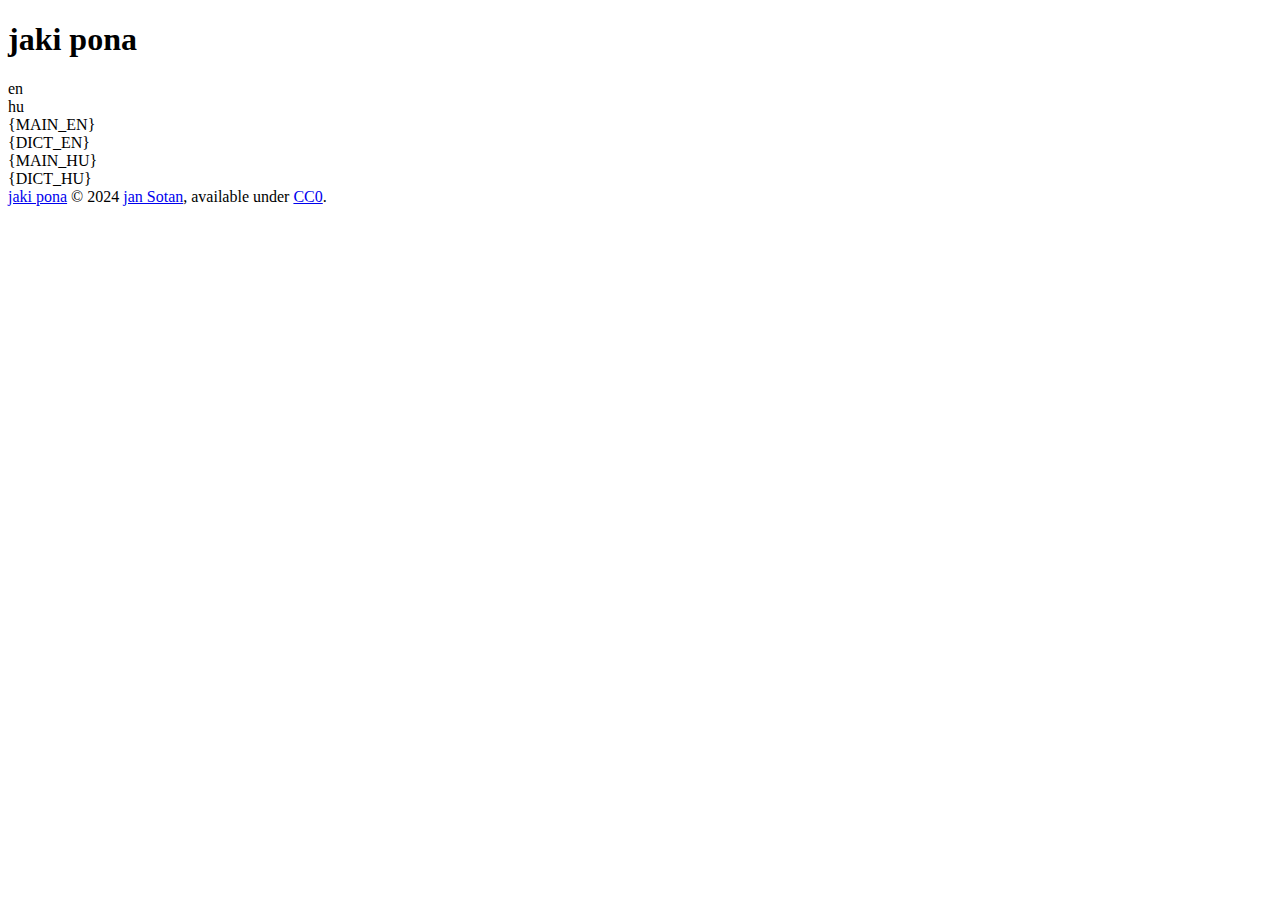
<file: res/template.html>
<!DOCTYPE html>
<html lang="en">
<head>

<meta charset="UTF-8">
<meta name="viewport" content="width=device-width, initial-scale=1.0">
<title>jaki pona</title>
<link rel="apple-touch-icon" sizes="180x180" href="apple-touch-icon.png">
<link rel="icon" type="image/png" sizes="32x32" href="favicon-32x32.png">
<link rel="icon" type="image/png" sizes="16x16" href="favicon-16x16.png">
<link rel="manifest" href="site.webmanifest">
<link rel="mask-icon" href="safari-pinned-tab.svg" color="#fbf236">
<meta name="apple-mobile-web-app-title" content="jaki pona">
<meta name="application-name" content="jaki pona">
<meta name="msapplication-TileColor" content="#fbf236">
<meta name="theme-color" content="#fefded">
<style>
{CSS_FONTS}
{CSS_GLOBAL}
{CSS_DEFAULT}
{CSS_PRINT}
</style>
</head>
<body>

<header>
<h1>jaki pona</h1><div id="langsel"><div id="en">en</div><div id="hu">hu</div></div>
</header>

<main>
<div id="main-en">
<div class="grammar">
{MAIN_EN}
</div>
<div class="break-me"></div>
<div class="dict">
{DICT_EN}
</div>
</div>
<div id="main-hu">
<div class="grammar">
{MAIN_HU}
</div>
<div class="break-me"></div>
<div class="dict">
{DICT_HU}
</div>
</div>
</main>

<footer>
<div><a href="https://github.com/ae-dschorsaanjo/jaki-pona">jaki pona</a> &copy; 2024 <a href="https://zotn.hu/contact">jan Sotan</a>, available under <a href="https://creativecommons.org/publicdomain/zero/1.0/">CC0</a>.</div>
</footer>

<script>
{JS_LANG}
</script>

</body>
</html>
</file>
